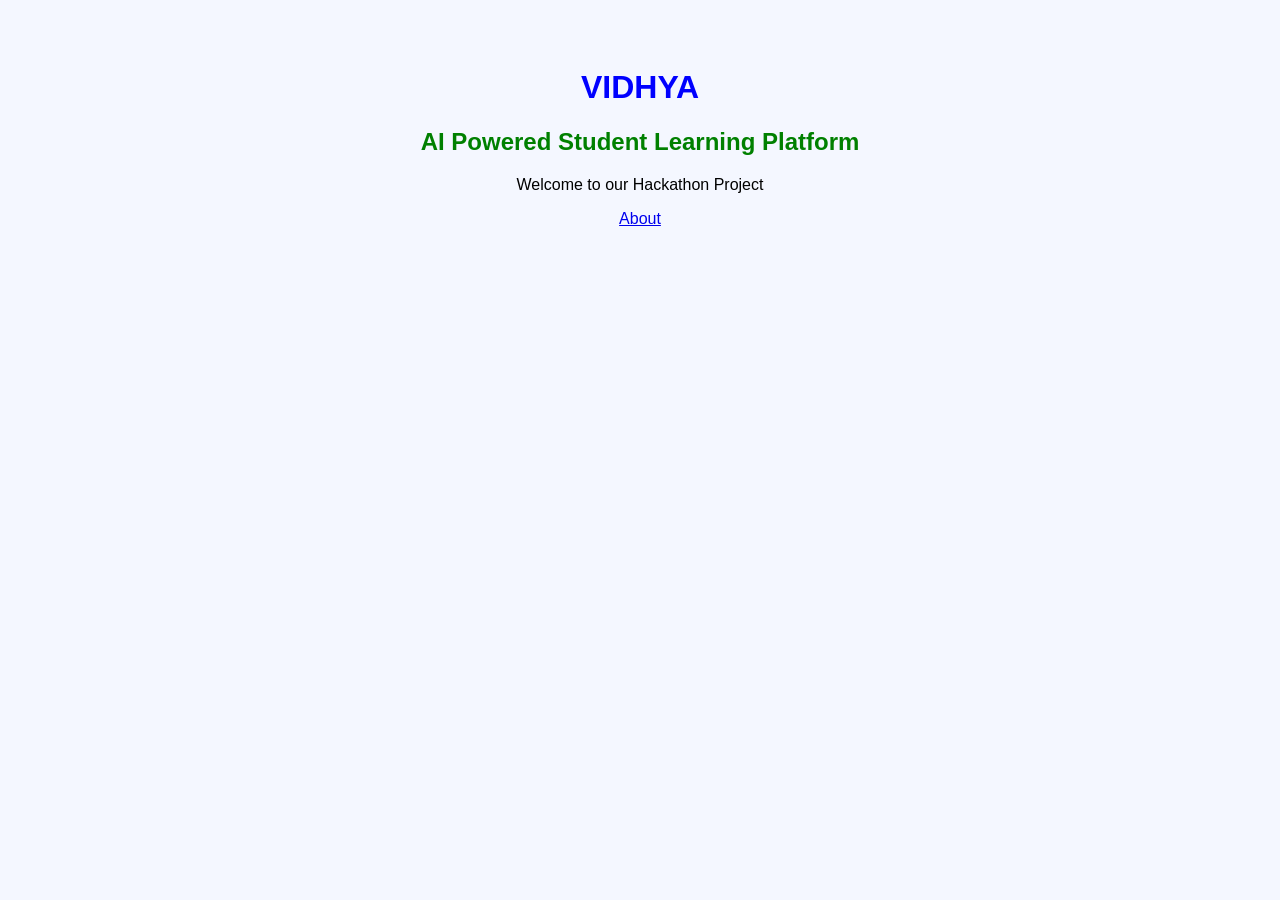
<file: templates/index.html>
<!DOCTYPE html>
<html>
<head>
<title>VIDHYA</title>
<link rel="stylesheet" href="/static/style.css">
</head>

<body>

<h1>VIDHYA</h1>

<h2>AI Powered Student Learning Platform</h2>

<p>Welcome to our Hackathon Project</p>

<a href="/about">About</a>

</body>
</html>
</file>
<file: static/style.css>
body{
text-align:center;
font-family:Arial;
background:#f4f7ff;
padding:40px;
}

h1{
color:blue;
}

h2{
color:green;
}
</file>
